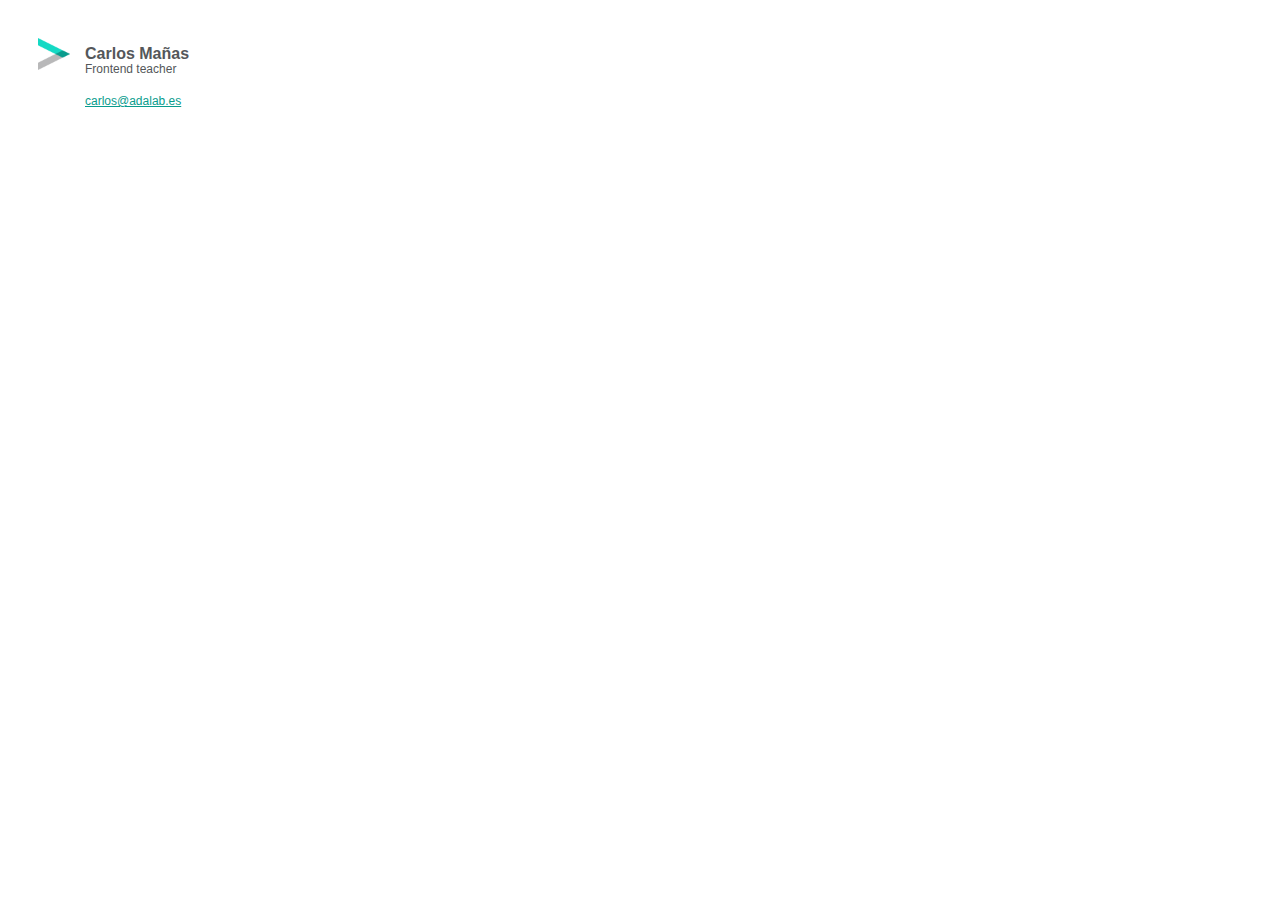
<file: e1/index.html>
<!DOCTYPE html>
<html lang="es">
<head>
	<meta charset="UTF-8">
	<title>E1: Firma de email</title>
</head>
<body>
	<main>
		<table class="firma" cellspacing="0" cellpadding="0" style="margin-bottom: 30px; padding: 30px">
			<tr>
				<td rowspan="3" style=" padding-right: 15px; vertical-align: text-top;">
					<img src="assets/img/adalab-logo.png" alt="adalab-logo" style="width: 32px;">
				</td>
				<td style="color: #54575A; font-weight: bold; font-family: Arial; ">Carlos Mañas</td>
			</tr>
			<tr>
				<td style="color: #54575A; font-size: 12px; font-family: Arial; padding:0 0 7px; position:relative; top : -8px;">Frontend teacher</td>
			</tr>
			<tr>
				<td >
					<a href="mailto:carlos@adalab.es" style="color: #0A9C8D; font-size: 12px; font-family: Arial; ">carlos@adalab.es</a>
				</td>
			</tr>
		</table>
	</main>
</body>
</html>
</file>
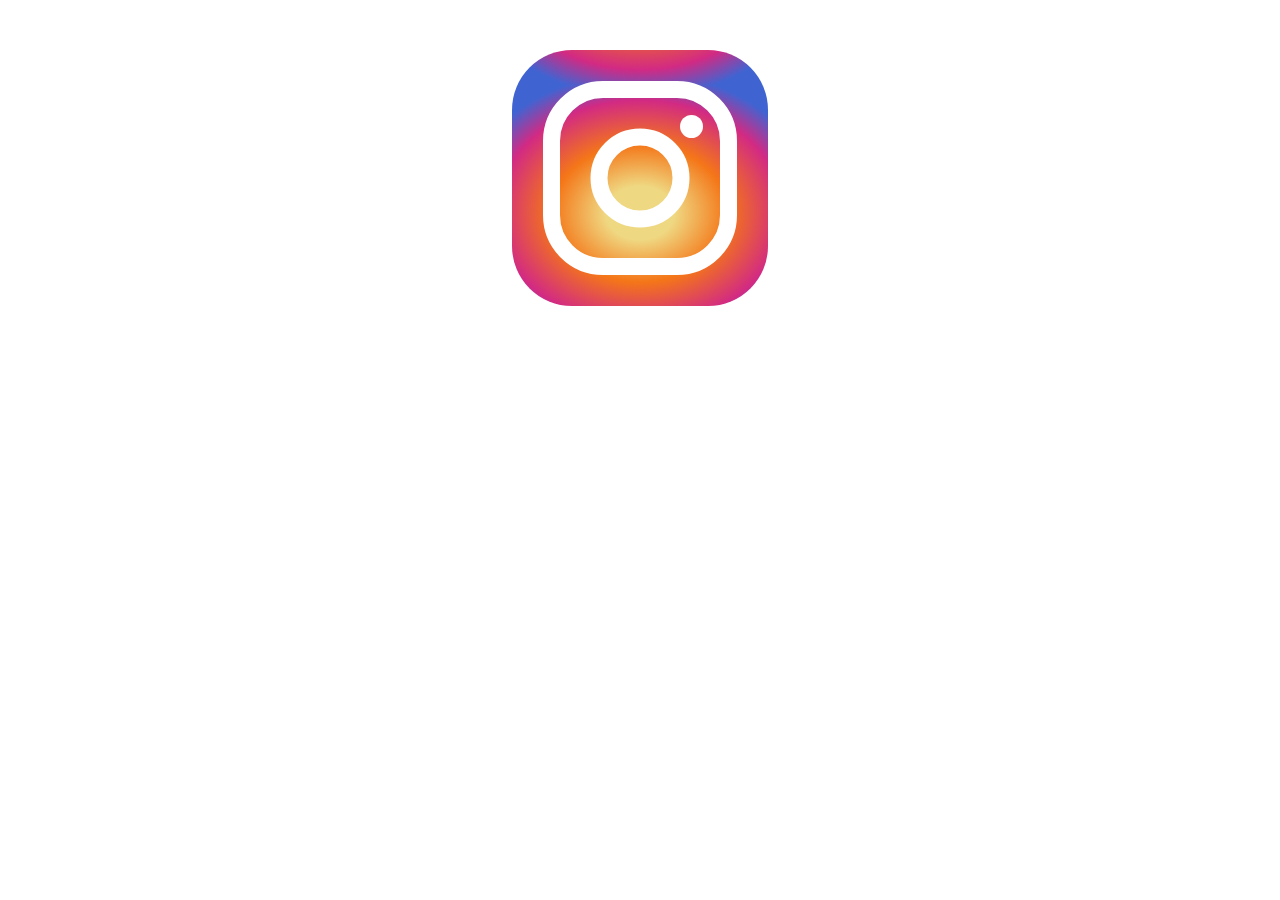
<file: e2bis/index.html>
<!DOCTYPE html>
<html lang="es">
<head>
	<meta charset="UTF-8">
	<link rel="stylesheet" href="css/styles.css">
	<title>E2: Icono de Instagram en CSS (Pseudoelementos)</title>
</head>
<body>
	<div class="instagram">
		<div class="instagram__camera"></div>
	</div>
</body>
</html>
</file>
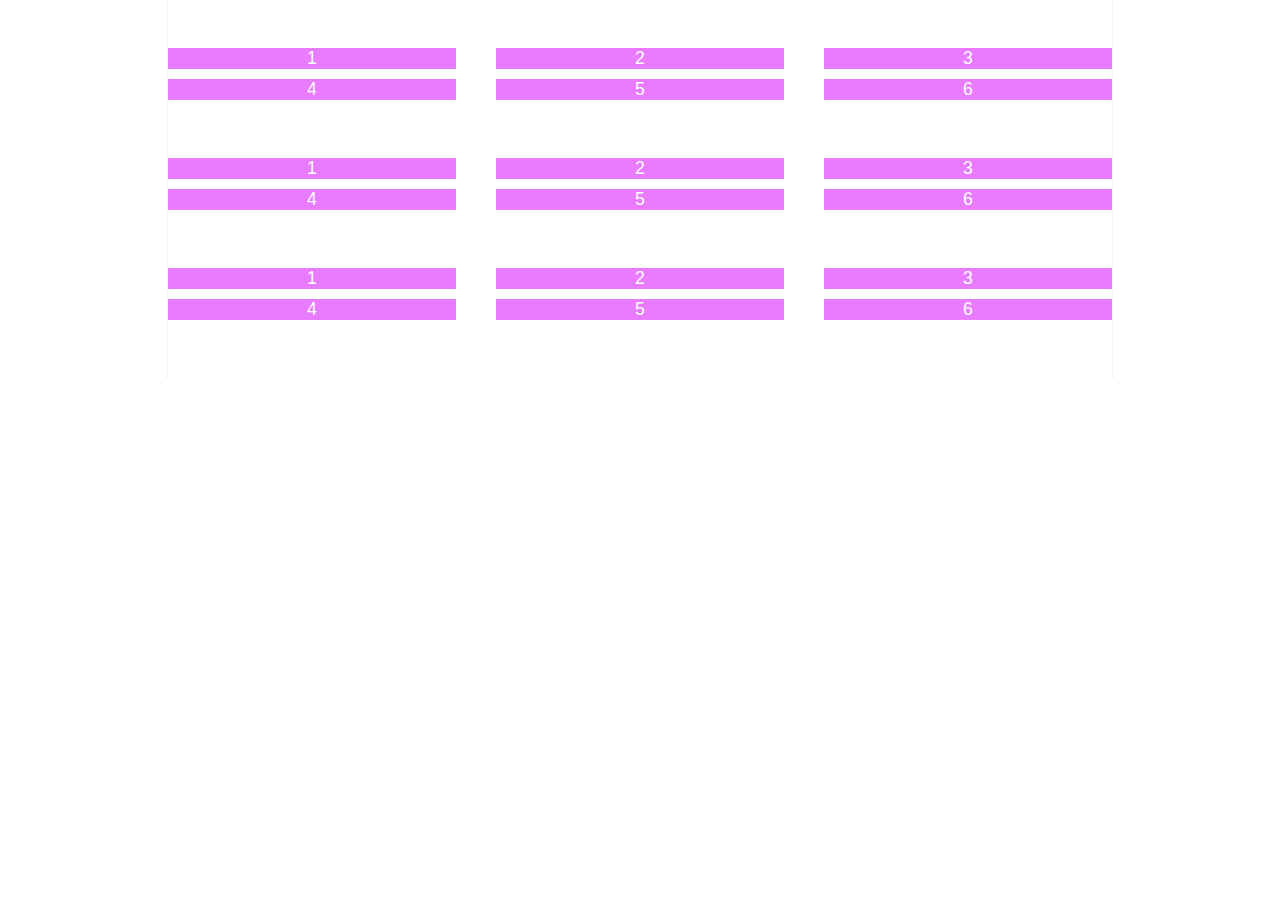
<file: e3/index.html>
<!DOCTYPE html>
<html lang="es">
<head>
	<meta charset="UTF-8">
	<title>E3: Una historia de grids</title>
	<link rel="stylesheet" href="css/main.css">
</head>
<body>
	<div class="wrapper">
		<ul class="cssgrid-grid">
			<li class="cssgrid-grid__item">
				<div class="content">1</div>
			</li>
			<li class="cssgrid-grid__item">
				<div class="content">2</div>
			</li>
			<li class="cssgrid-grid__item">
				<div class="content">3</div>
			</li>
			<li class="cssgrid-grid__item">
				<div class="content">4</div>
			</li>
			<li class="cssgrid-grid__item">
				<div class="content">5</div>
			</li>
			<li class="cssgrid-grid__item">
				<div class="content">6</div>
			</li>
		</ul>

		<ul class="flex-grid">
			<li class="flex-grid__item">
				<div class="content">1</div>
			</li>
			<li class="flex-grid__item">
				<div class="content">2</div>
			</li>
			<li class="flex-grid__item">
				<div class="content">3</div>
			</li>
			<li class="flex-grid__item">
				<div class="content">4</div>
			</li>
			<li class="flex-grid__item">
				<div class="content">5</div>
			</li>
			<li class="flex-grid__item">
				<div class="content">6</div>
			</li>
		</ul>

		<ul class="inline-grid">
			<li class="inline-grid__item">
				<div class="content">1</div>
			</li><li class="inline-grid__item">
				<div class="content">2</div>
			</li><li class="inline-grid__item">
				<div class="content">3</div>
			</li><li class="inline-grid__item">
				<div class="content">4</div>
			</li><li class="inline-grid__item">
				<div class="content">5</div>
			</li><li class="inline-grid__item">
				<div class="content">6</div>
			</li>
		</ul>
	</div>
</body>
</html>
</file>
<file: e2bis/css/styles.css>
.instagram {
	position: relative;
	box-sizing: border-box;
	width: 256px;
	height: 256px;
	background: red;
	margin: 50px auto;
	border-radius: 60px;
	background: radial-gradient(70% 55%, #EFD882 19%, #F47618 49%, #D22A83 80%, #3F64D2 100%);
	background-position: 0 35px;
}
.instagram__camera {
	position: absolute;
	box-sizing: border-box;
	border: 17px solid #fff;
	width: 194px;
	height: 194px;
	top: 31px;
	left: 31px;
	border-radius: 60px;
}
.instagram__camera:after {
	content: "";
	position: absolute;
	border-radius: 50%;
	width: 23px;
	height: 23px;
	background-color: #fff;
	top: 17px;
	right: 17px;
}
.instagram__camera:before {
	content: "";
	position: absolute;
	box-sizing: border-box;
	width: 99px;
	height: 99px;
	border-radius: 50%;
	border: 17px solid #fff;
	top: 50%;
	left: 50%;
	transform: translate(-50%, -50%);
}
</file>
<file: e3/css/main.css>
body {
	font: 16px arial, sans-serif;
	margin: 0;
}
.wrapper {
	border: 1px dashed #eee;
	border-width: 0 1px;
	margin: 0 25px;
	max-width: 944px;
	padding: 3em 0;
}
@media all and (min-width: 768px) {
	.wrapper {
		margin: 0 32px;
	}
}
@media all and (min-width: 1024px) {
	.wrapper {
		margin: 0 auto;
	}
}
ul {
	list-style: none;
	margin: 0;
	padding: 0;
}
ul + ul {
	margin-top: 3em
}
li {
	margin-bottom: 10px;
}
.content {
	align-items: center;
	background: #e97bff;
	color: white;
	display: flex;
	font-size: 1.1em;
	justify-content: center;
}


/* A Partir de aquí empieza tu código *
/* Añadir solución de CSSGrid */

.cssgrid-grid {
	display: grid;
}

@media all and (min-width: 768px) {
	.cssgrid-grid {
		grid-template-columns: 1fr 1fr;
		margin-bottom: 10px;
		grid-column-gap: 32px;
	}
}
@media all and (min-width: 1024px) {
	.cssgrid-grid {
		grid-template-columns: 1fr 1fr 1fr;
		grid-column-gap: 40px;
	}
}

/* Añadir solución de Flexbox */

.flex-grid {
	display: flex;
	flex-direction: column;
}

@media all and (min-width: 768px) {
	.flex-grid {
		flex-direction: row;
		flex-wrap: wrap;
		justify-content: space-between;
		width: 100%;
	}
	.flex-grid__item {
		width: calc(50% - 32px/2);
	}
}
@media all and (min-width: 1024px) {
	.flex-grid {
		flex-direction: row;
		flex-wrap: wrap;
		justify-content: space-between;
		width: 100%;
	}
	.flex-grid__item {
		width: calc(100%/3 - 80px/3);
	}
}

/* Añadir solución con display:inline-block */
.inline-grid {
	display: inline-block;
	width: 100%;
}

@media all and (min-width: 768px) {
	.inline-grid__item {
		box-sizing: border-box;
		display: inline-block;
		width: calc(50% - 32px/2);
	}
	.inline-grid__item:nth-child(2n+1) {
		margin-right: 32px;
	}
}
@media all and (min-width: 1024px) {
	.inline-grid__item {
		display: inline-block;
		box-sizing: border-box;
		width: calc(100%/3 - 80px/3);
	}
	.inline-grid__item:nth-child(2n+1) {
		margin-right: 0;
	}
	.inline-grid__item:nth-child(2),
	.inline-grid__item:nth-child(5) {
		margin: 0 40px;
	}
	/* .inline-grid__item:nth-child(2n) {
		margin-r: 0 5px;
	} */
}
</file>
